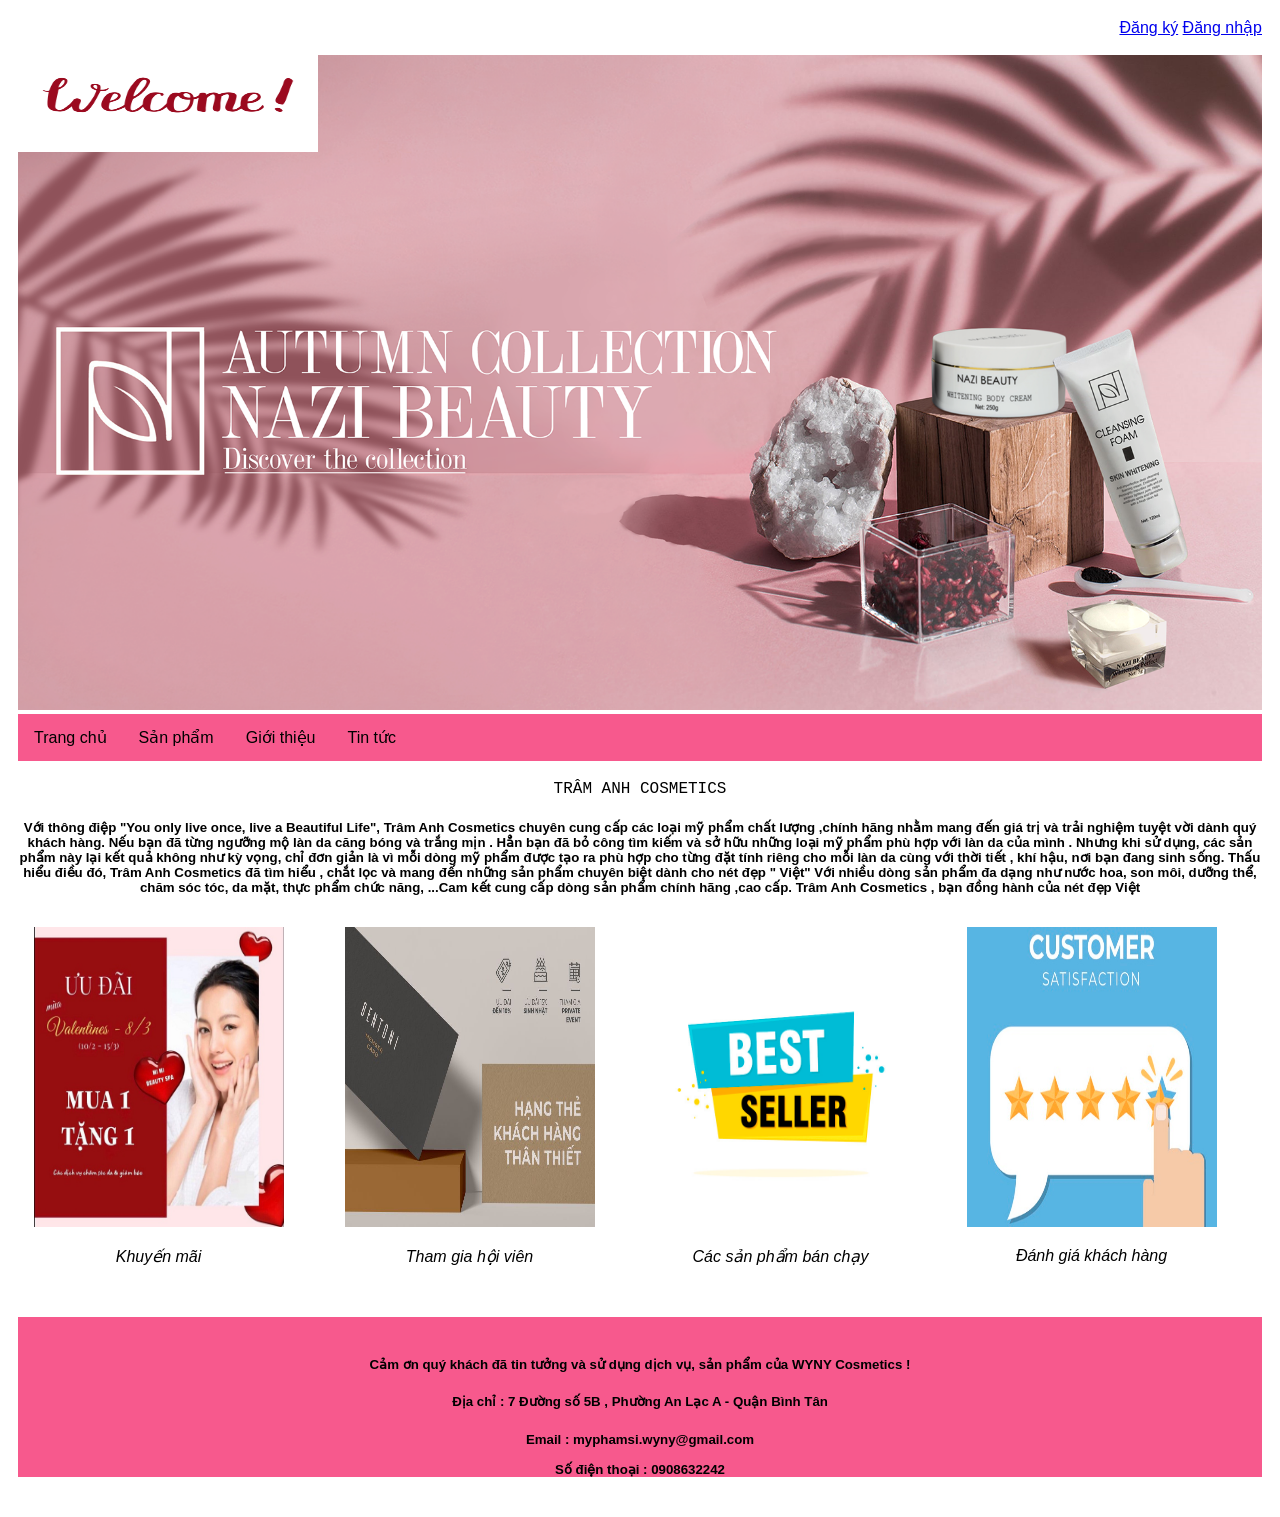
<file: index.HTML>
<!DOCTYPE html>
<html lang="en">
<head>
    <meta charset="UTF-8">
    <meta http-equiv="X-UA-Compatible" content="IE=edge">
    <meta name="viewport" content="width=device-width, initial-scale=1.0">
    <title>WYNY COMESTIC</title>
    <link rel="stylesheet" href="./style.css" />
    <link href='https://unpkg.com/boxicons@2.1.1/css/boxicons.min.css' rel='stylesheet'>

</head>
<body>
    
            <div class="box">
                <div class="botton_sign">
                    <a href="dangky.HTML"class="register">Đăng ký</a>
                    <a href="dangnhap.HTML" class="login">Đăng nhập</a>
                </div>
            </div>
    <img class="welcome" src="welcom.gif" width="300" height="300px">
    <br>

  <section class="banner">
      <img width="100" src="banner-4.png">
  </section>
    <div class="topnav">
         <a href="index.HTML">Trang chủ</a>
         <a href="sanpham.HTML">Sản phẩm</a>
          <a href="gioithieu.HTML">Giới thiệu</a>
          <a href="tintuc.HTML">Tin tức</a>
    
    </div>
<br>
<div class="banner">
        <span style="font-family: Courier">TRÂM ANH COSMETICS</span>
        <br>
        <h5>Với thông điệp "You only live once, live a Beautiful Life", Trâm Anh Cosmetics chuyên cung cấp các loại mỹ phẩm chất lượng ,chính hãng nhằm mang đến giá trị và trải nghiệm tuyệt vời dành quý khách hàng.
        
        Nếu bạn đã từng ngưỡng mộ làn da căng bóng và trắng mịn . Hẳn bạn đã bỏ công tìm kiếm và sở hữu những loại mỹ phẩm phù hợp với làn da của mình . Nhưng khi sử dụng, các sản phẩm này lại kết quả không như kỳ vọng, chỉ đơn giản là vì mỗi dòng mỹ phẩm được tạo ra phù hợp cho từng đặt tính riêng cho mỗi làn da cùng với thời tiết , khí hậu, nơi bạn đang sinh sống.
        
        Thấu hiểu điều đó, Trâm Anh Cosmetics đã tìm hiểu , chắt lọc và mang đến những sản phẩm chuyên biệt dành cho nét đẹp  " Việt" Với nhiều dòng sản phẩm đa dạng như nước hoa, son môi, dưỡng thể, chăm sóc tóc, da mặt, thực phẩm chức năng, ...Cam kết cung cấp dòng sản phẩm chính hãng ,cao cấp.
        
        Trâm Anh Cosmetics , bạn đồng hành của nét đẹp Việt</h5>
</div>
<div class="list">
    <div class="card-news">
        <a href="#"><img class="images" src="50.jpg" ></a>
        <p>
            <em>Khuyến mãi </em> <br>
            <br>
        </p>
    </div>
    
    
    <div class="card-news">
        <a href="#"><img clas="images" src="vip.jpg" width="250" height="300px"></a>
        <p>
        <em>Tham gia hội viên</em> <br>
        <br>
        </p>
        </div>
    
    <div class="card-news">
        <a href="#"><img class="images" src="best.jpeg"/></a>
        <p>
        <em>Các sản phẩm bán chạy</em><br>
        <br>
        </p>
    </div>
    <div class="card-news">
        <a href="#"><img class="images" src="feedback-2.jpg"/></a>
        <p>
        <em>Đánh giá khách hàng</em><br>
        <br>
        </p>
    </div>
    </div>

<footer>
   <div class="footer">
       <br>
       <h5>Cảm ơn quý khách đã tin tưởng và sử dụng dịch vụ, sản phẩm của WYNY Cosmetics !</h5>
       <h5>Địa chỉ : 7 Đường số 5B , Phường An Lạc A - Quận Bình Tân</h5>
       <h5>Email : myphamsi.wyny@gmail.com <br>
        <br>
        Số điện thoại : 0908632242</h5></div>
       
    </div>

   </div>
</footer>

</body>
</html
</file>
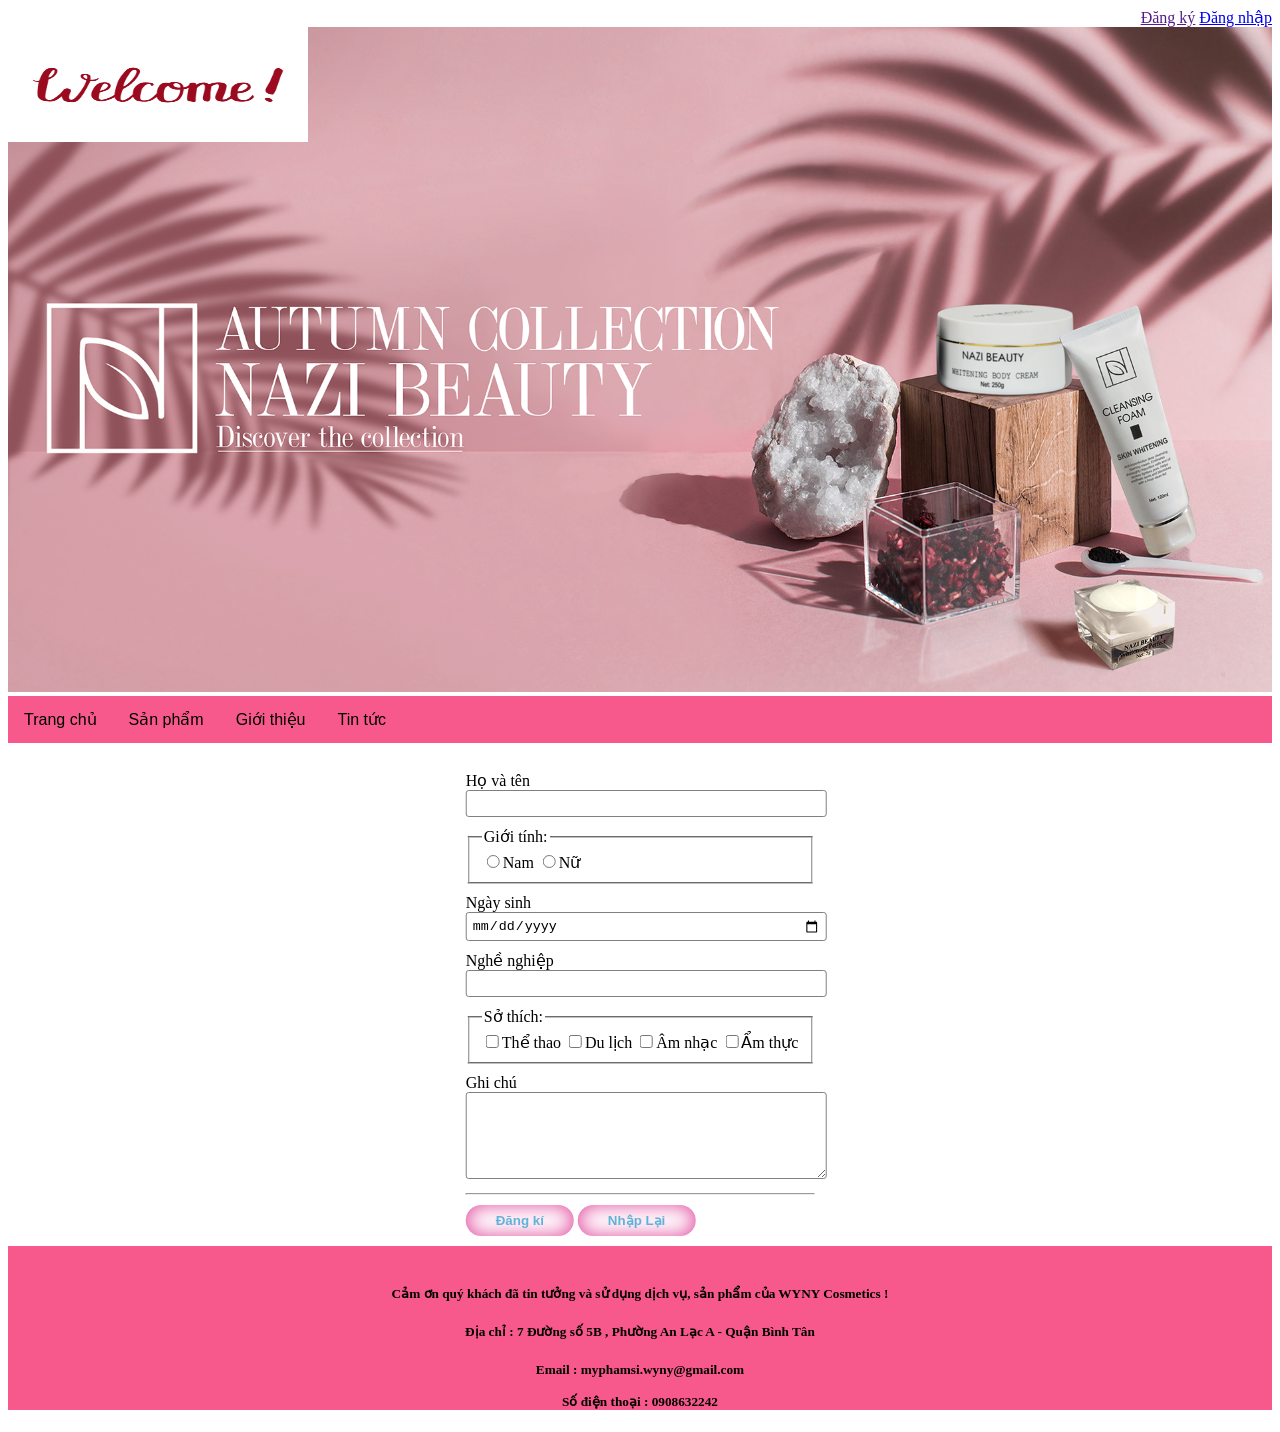
<file: dangky.HTML>
<!DOCTYPE html>
<html lang="en">
<head>
    <meta charset="UTF-8">
    <meta http-equiv="X-UA-Compatible" content="IE=edge">
    <meta name="viewport" content="width=device-width, initial-scale=1.0">
    <title>Document</title>
    <link rel="stylesheet" href="dangky.css">
</head>
<body>
    <div class="box">
        <div class="botton_sign">
            <a href=""class="register">Đăng ký</a>
            <a href="dangnhap.HTML" class="login">Đăng nhập</a>
        </div>
    </div>
    <img class="welcome" src="welcom.gif" width="300" height="300px">
    <section class="banner">
        <img width="100%" src="banner-4.png">
    </section>
      <div class="topnav">
           <a href="index.HTML">Trang chủ</a>
           <a href="sanpham.HTML">Sản phẩm</a>
            <a href="gioithieu.HTML">Giới thiệu</a>
            <a href="tintuc.HTML">Tin tức</a>
         
      </div>
  <br>
    <div class="b2">
        <form>
            <div class="form-group">
                <label>Họ và tên</label><br/>
                <label><input name="ht" class="form-control" type="text"></label><br/> 
            </div>
            <div class="form-group">
                <fieldset>
                    <legend>Giới tính:</legend>
                    <label><input name="gt" type="radio" />Nam</label>
                    <label><input name="gt" type="radio" />Nữ</label><br/>
                </fieldset>
            </div>
            <div class="form-group">
                <label>Ngày sinh</label><br/>
                <input class="form-control" name="ns" type="date">
            </div>

            <div class="form-group">
                <label>Nghề nghiệp</label>
                <br/>
                <input name="nn" list="ds" class="form-control">
                <datalist id="ds">
                    <option value="Diễn Viên"></option>
                    <option value="Công An"></option>
                    <option value="Họa Sĩ"></option>
                    <option value="Nhạc Sĩ"></option>
                    <option value="Đạo Diễn"></option>
                </datalist>
            </div>
            <div class="form-group">
                <fieldset>               
                    <legend>Sở thích:</legend>
                    <label><input name="st" type="checkbox">Thể thao</label>
                    <label><input name="st" type="checkbox">Du lịch</label>
                    <label><input name="st" type="checkbox">Âm nhạc</label>
                    <label><input name="st" type="checkbox">Ẩm thực</label>
                </fieldset>
            </div>
            <div class="form-group">
                <label>Ghi chú</label><br/>
                <label>
                    <textarea class="form-control" name="gc" tabindex="2" rows="5" cols="40"></textarea>
                </label>
            </div>
            <hr>
            <div class="form-group">
                <label>
                    <button class="form-button" tabindex="3">Đăng kí</button>
                    <button class="form-button" tabindex="4">Nhập Lại</button>
                </label>
            </div>
        </form>
    </div>
    <footer>
        <div class="footer">
            <br>
            <h5>Cảm ơn quý khách đã tin tưởng và sử dụng dịch vụ, sản phẩm của WYNY Cosmetics !</h5>
            <h5>Địa chỉ : 7 Đường số 5B , Phường An Lạc A - Quận Bình Tân</h5>
            <h5>Email : myphamsi.wyny@gmail.com <br>
             <br>
             Số điện thoại : 0908632242</h5></div>
            
         </div>
     
        </div>
     </footer>
     
</body>
</html>
</file>
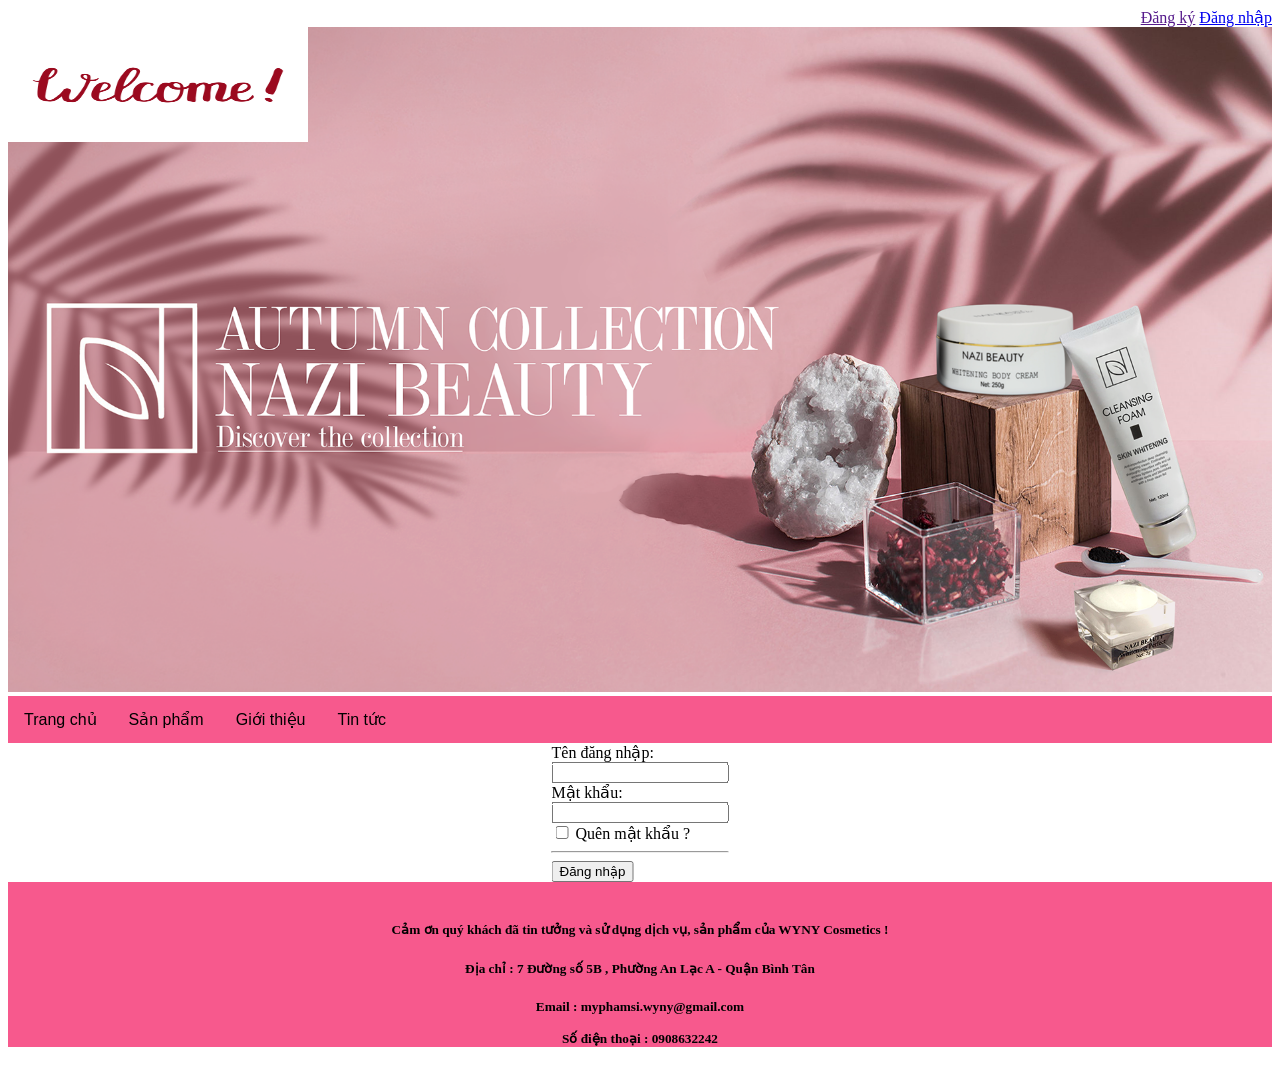
<file: dangnhap.HTML>
<!DOCTYPE html>
<html lang="en">
<head>
    <meta charset="UTF-8">
    <meta http-equiv="X-UA-Compatible" content="IE=edge">
    <meta name="viewport" content="width=device-width, initial-scale=1.0">
    <title>Document</title>
    <link rel="stylesheet" href="dangnhap.css">
</head>
<body>
    <div class="box">
        <div class="botton_sign">
            <a href=""class="register">Đăng ký</a>
            <a href="dangnhap.HTML" class="login">Đăng nhập</a>
        </div>
    </div>
    <img class="welcome" src="welcom.gif" width="300" height="300px">
    <section class="banner">
        <img width="100%" src="banner-4.png">
    </section>
    <div class="topnav">
        <a href="index.HTML">Trang chủ</a>
        <a href="sanpham.HTML">Sản phẩm</a>
         <a href="gioithieu.HTML">Giới thiệu</a>
         <a href="tintuc.HTML">Tin tức</a>
        
   </div>
    <form>
        <lable>Tên đăng nhập:</lable><br />
        <input name="id" type="text" />
        <br />
        <lable>Mật khẩu:</lable><br />
        <input name="pw" type="password" />
        <br />
        <lable>
            <input name="re" type="checkbox" />
            Quên mật khẩu ?
        </lable>
        <hr />
        <button type="submit">Đăng nhập</button>
    </form>
    <footer>
        <div class="footer">
            <br>
            <h5>Cảm ơn quý khách đã tin tưởng và sử dụng dịch vụ, sản phẩm của WYNY Cosmetics !</h5>
            <h5>Địa chỉ : 7 Đường số 5B , Phường An Lạc A - Quận Bình Tân</h5>
            <h5>Email : myphamsi.wyny@gmail.com <br>
             <br>
             Số điện thoại : 0908632242</h5></div>
            
         </div>
     
        </div>
     </footer>
</body> 
</html>
</file>
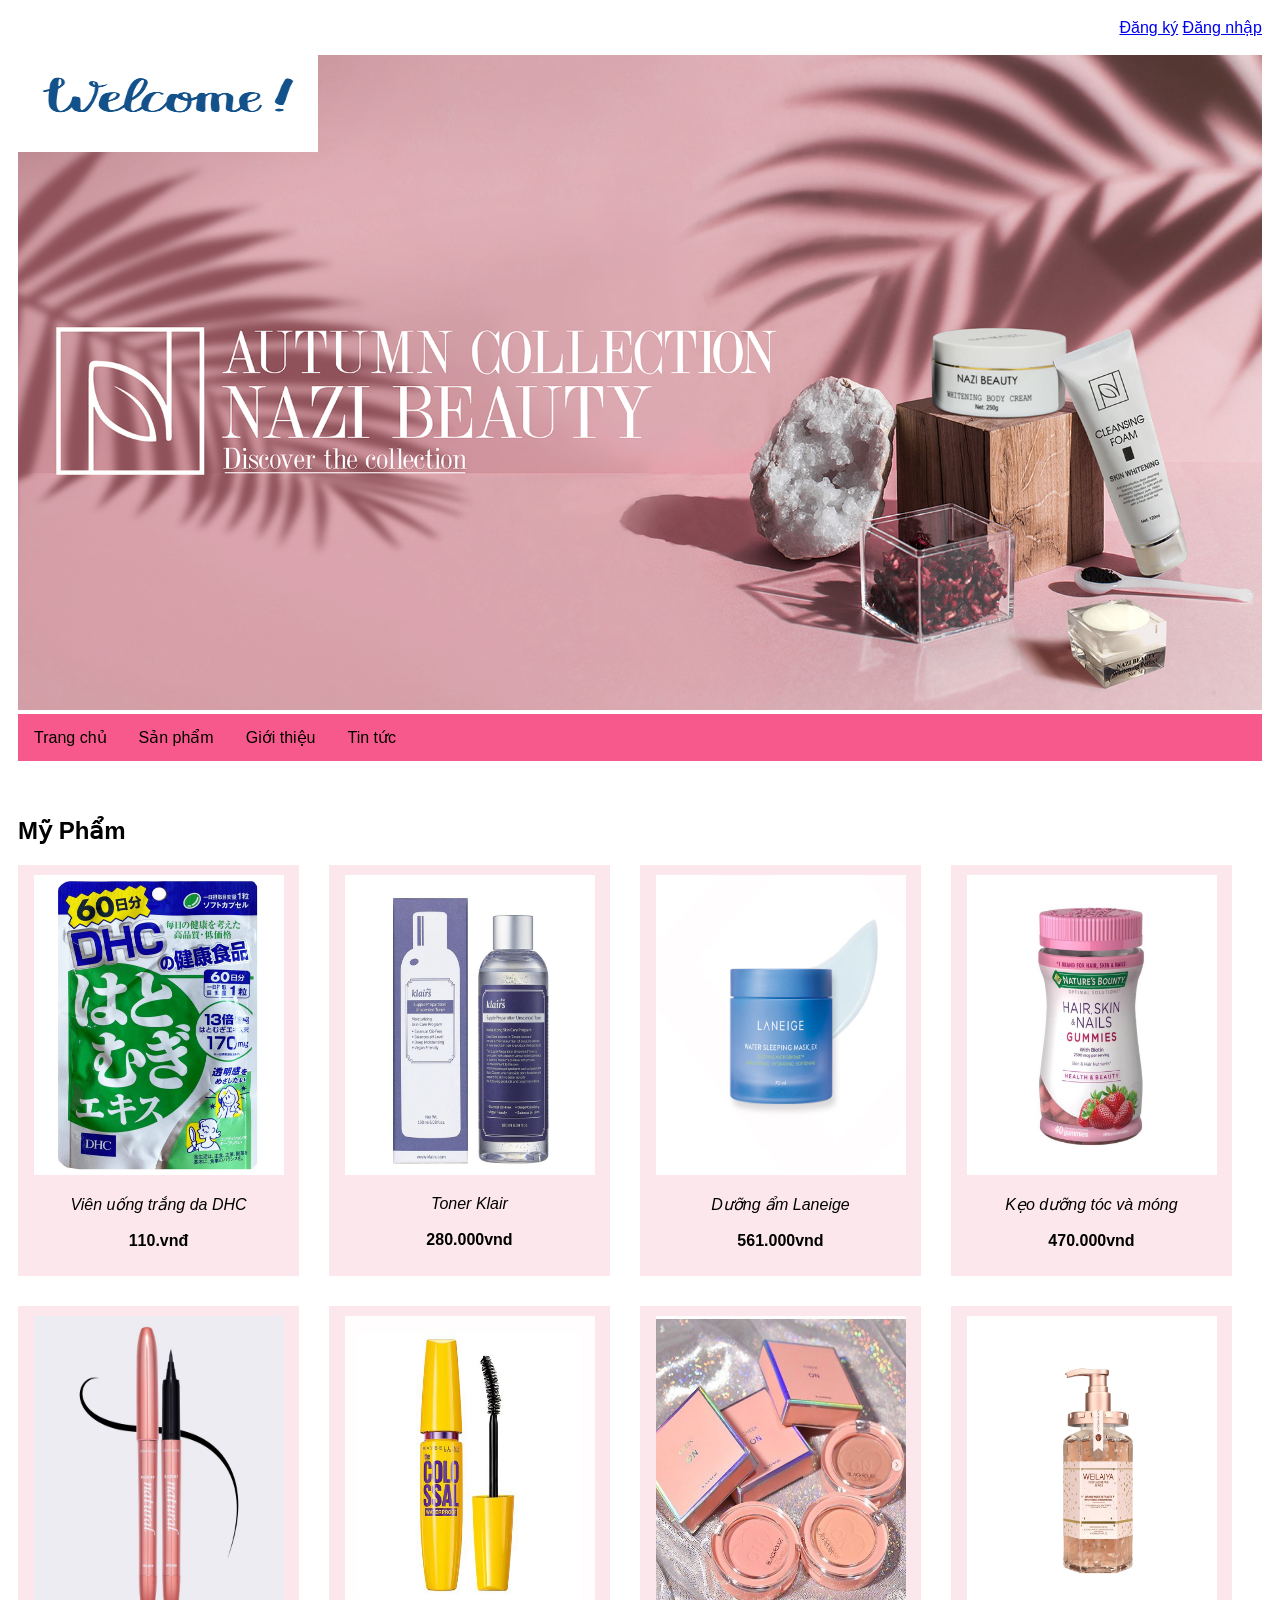
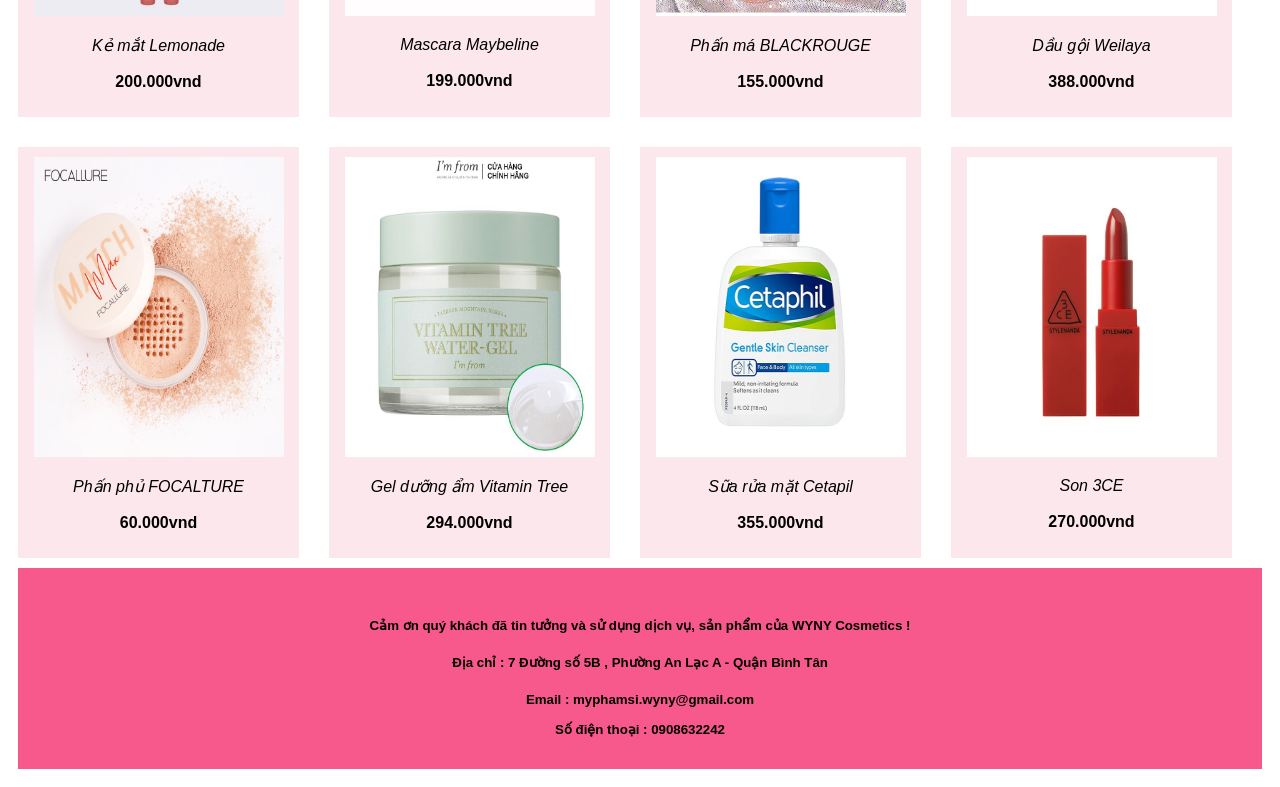
<file: sanpham.HTML>
<!DOCTYPE html>
<html lang="en">
<head>
    <meta charset="UTF-8">
    <meta http-equiv="X-UA-Compatible" content="IE=edge">
    <meta name="viewport" content="width=device-width, initial-scale=1.0">
    <title>Document</title>
    <link rel="stylesheet" href="sanpham.css">
</head>
<body>
    <body>
    
        <div class="box">
            <div class="botton_sign">
                <a href="dangky.HTML"class="register">Đăng ký</a>
                <a href="dangnhap.HTML" class="login">Đăng nhập</a>
            </div>
        </div>
<img class="welcome" src="welcom.gif" width="300" height="300px">
<br>

<section class="banner">
  <img src="banner-4.png">
</section>
<div class="topnav">
     <a href="index.HTML">Trang chủ</a>
     <a href="sanpham.HTML">Sản phẩm</a>
      <a href="gioithieu.HTML">Giới thiệu</a>
      <a href="tintuc.HTML">Tin tức</a>
     
</div>
<br>
<br>
<h2>Mỹ Phẩm</h2>


<div class="list">
<div class="card-news">
    <a href="#"><img class="images" src="dhc110.jpg" ></a>
    <p>
        <em>Viên uống trắng da DHC</em> <br>
        <br>
        <strong>110.vnđ</strong>
    </p>
</div>


<div class="card-news">
    <a href="#"><img clas="images" src="klair280.jpg" width="250" height="300px"></a>
    <p>
    <em>Toner Klair</em> <br>
    <br>
    <strong>280.000vnd</strong>
    </p>
    </div>

<div class="card-news">
    <a href="#"><img class="images" src="duongam561.jpg"/></a>
    <p>
    <em>Dưỡng ẩm Laneige </em><br>
    <br>
    <strong>561.000vnd</strong>
    </p>
</div>

  
<div class="card-news">
    <a href="#"><img class="images" src="keo 470.jpg" /></a>
    <p>
    <em>Kẹo dưỡng tóc và móng </em> <br>
    <br>
    <strong>470.000vnd</strong>
    </p>
</div>

<div class="card-news">
    <a href="#"><img class="images" src="kemat200.jpg" /></a>
    <p>
    <em>Kẻ mắt Lemonade</em> <br>
    <br>
    <strong>200.000vnd</strong>
    </p>
</div>
<div class="card-news">
    <a href="#"><img class="images"  src="199.jpg" /></a>
    <p>
    <em>Mascara Maybeline</em> <br>
    <br>
    <strong>199.000vnd</strong>
    </p>

</div>

<div class="card-news">
    <a href="#"><img class="images" src="phanma155.jpg" /></a>
    <p>
        <em>Phấn má BLACKROUGE</em> <br>
        <br>
        <strong>155.000vnd</strong>
    </p>
</div>

<div class="card-news">
    <a href="#"><img class="images" src="wei388.jpg"/></a>
    <p>
        <em>Dầu gội Weilaya</em> <br>
        <br>
        <strong>388.000vnd</strong>
    </p>
</div>

<div class="card-news">
    <a href="#"><img class="images" src="phanphu60.jpg"/></a>
    <p>
        <em>Phấn phủ FOCALTURE</em> <br>
      <br>
      <strong>60.000vnd</strong>
      </p>
</div>

<div class="card-news">
    <a href="#"><img class="images" src="tree294.jpg"/></a>
    <p>
        <em>Gel dưỡng ẩm Vitamin Tree</em> <br>
        <br>
        <strong>294.000vnd</strong>
    </p>
</div>

<div class="card-news">
<a href="#"><img class="images" src="srm355.jpg"/></a>
<p>
    <em>Sữa rửa mặt Cetapil</em> <br>
    <br>
    <strong>355.000vnd</strong>
</p>
</div>

<div class="card-news">
    <a href="#"><img class="images" src="son270.jpg"/></a>
    <p>
        <em>Son 3CE</em> <br>
        <br>
        <strong>270.000vnd</strong>
    </p>
</div>
</div>
<footer>
    <div class="footer">
        <br>
        <h5>Cảm ơn quý khách đã tin tưởng và sử dụng dịch vụ, sản phẩm của WYNY Cosmetics !</h5>
        <h5>Địa chỉ : 7 Đường số 5B , Phường An Lạc A - Quận Bình Tân</h5>
        <h5>Email : myphamsi.wyny@gmail.com <br>
         <br>
         Số điện thoại : 0908632242</h5></div>
        
     </div>
 
    </div>
 </footer>

</body>
</html>
</file>
<file: style.css>
*{
    box-sizing: border-box;
}


body{
    font-family: Arial;
    padding: 10px;
    background: white;
}
.header{
    padding: 10px;
    text-align: center;
    background: white;
    color: rgb(233, 61, 119);
}

.header h1{
    font-size: 50px;
}
.welcome {
    position: absolute;
    height: 115px;
}
.topnav {
    overflow: hidden;
    background-color: rgb(247, 89, 141)
}

.topnav a {
    float: left;
    display: block;
    color: black;
    text-align: center;
    padding: 14px 16px;
    text-decoration: none;
    font-family: Verdana, Geneva, Tahoma, sans-serif;
}

.topnav a:hover {
    background-color: rgb(88, 146, 88);
    color: pink;
}

.images {
    width: 250px;
    height: 300px;
}

.list {
    width: 100%;
    /* max-width: 1120px; */
    margin-inline: auto;
    display: flex;
    flex-wrap: wrap;
    gap: 30px;
}

.card-news{
    width: calc(25% - 30px);
    min-height: 400px;
    background-color: rgb(255, 255, 255);
    padding: 10px;
    text-align: center;
    color: black;
}

.card-news:hover{
    transition: all .1s linear;
    box-shadow: rgb(255, 255, 255) 0px 0px 0px 2px, rgba(6, 24, 44, 0.65) 0px 4px 6px -1px, rgba(255, 255, 255, 0.08) 0px 1px 0px inset;
    transform: scale(1.05);
}

.row::after {
    content: "";
    display: table;
    clear: both;
}

footer div.footer{background-color: rgb(247, 89, 141);}


.footer h4{
color:white;
}
.footer{
    text-align: center;
  
}
/* .footer .fo2{
    text-align: center;
} */
.banner img{
    width: 100%;
    height: 100%;
    object-fit: cover;
}
.box{
    text-align: right;
}
.banner { 
    text-align: center; 
    

}
</file>
<file: dangky.css>
.form-group{
    margin: 10px 0px;
}
.form-control{
    width: 100%;
    padding: 5px;
    outline:none;
    border: 1px solid gray;
    border-radius: 3px;
}
.form-group lable{
    font-weight: bold;
    font-variant: small-caps;
}
.form-control:focus{
    background-color: rgb(178, 226, 238);
    box-shadow: 0 0 3px red;
    border: 1px solid rgb(178, 226, 238);
}
.form-button{
    padding: 8px 30px;
    outline: none;
    border:none;
    border-radius: 20px;
    font-weight: bold;
    background-color: white;
    color: rgb(97, 178, 216);
    box-shadow: inset 0 0 20px rgb(224, 65, 153);
}
.form-button:hover{
    color: blue;
    box-shadow: inset 0 0 20px gray;
}
.form-button:disabled{
    color:darkgray;
    box-shadow: inset 0 0 20px gray;
}
.topnav {
    overflow: hidden;
    background-color: rgb(247, 89, 141)
}
.topnav a {
    float: left;
    display: block;
    color: black;
    text-align: center;
    padding: 14px 16px;
    text-decoration: none;
    font-family: Verdana, Geneva, Tahoma, sans-serif;
}
.topnav a:hover {
    background-color: rgb(88, 146, 88);
    color: pink;
}
.box{
    text-align: right;
}
footer div.footer{background-color: rgb(247, 89, 141);}


.footer h4{
color:white;
}
.footer{
    text-align: center;
  
}
/* .footer .fo2{
    text-align: center;
} */
form{
    display: inline-block;
position: relative;
left: 50%;
transform: translateX(-50%);
}
.welcome {
    position: absolute;
    height: 115px;
}
</file>
<file: dangnhap.css>
.topnav {
    overflow: hidden;
    background-color: rgb(247, 89, 141)
}
.topnav a {
    float: left;
    display: block;
    color: black;
    text-align: center;
    padding: 14px 16px;
    text-decoration: none;
    font-family: Verdana, Geneva, Tahoma, sans-serif;
}
.box{
    text-align: right;
}
footer div.footer{background-color: rgb(247, 89, 141);}


.footer h4{
color:white;
}
.footer{
    text-align: center;
  
}
/* .footer .fo2{
    text-align: center;
} */
form{
    display: inline-block;
position: relative;
left: 50%;
transform: translateX(-50%);
}
.welcome {
    position: absolute;
    height: 115px;
}
</file>
<file: sanpham.css>
*{
    box-sizing: border-box;
}


body{
    font-family: Arial;
    padding: 10px;
    background: white;
}
.header{
    padding: 10px;
    text-align: center;
    background: white;
    color: rgb(233, 61, 119);
}

.header h1{
    font-size: 50px;
}
.welcome {
    position: absolute;
    height: 115px;
}
.topnav {
    overflow: hidden;
    background-color: rgb(247, 89, 141)
}

.topnav a {
    float: left;
    display: block;
    color: black;
    text-align: center;
    padding: 14px 16px;
    text-decoration: none;
    font-family: Verdana, Geneva, Tahoma, sans-serif;
}

.topnav a:hover {
    background-color: rgb(88, 146, 88);
    color: pink;
}

.images {
    width: 250px;
    height: 300px;
}

.list {
    width: 100%;
    /* max-width: 1120px; */
    margin-inline: auto;
    display: flex;
    flex-wrap: wrap;
    gap: 30px;
}

.card-news{
    width: calc(25% - 30px);
    min-height: 400px;
    background-color: rgb(252, 232, 236);
    padding: 10px;
    text-align: center;
    color: black;
}

.card-news:hover{
    transition: all .1s linear;
    box-shadow: rgba(6, 24, 44, 0.4) 0px 0px 0px 2px, rgba(6, 24, 44, 0.65) 0px 4px 6px -1px, rgba(255, 255, 255, 0.08) 0px 1px 0px inset;
    transform: scale(1.05);
}

.row::after {
    content: "";
    display: table;
    clear: both;
}

.footer {
    padding: 10px;
    text-align: center;
    background: rgb(233, 98, 143);
    margin-top: 10px;
}
.banner img{
    width: 100%;
    height: 100%;
    object-fit: cover;
}
.box{
    text-align: right;
}
.footer{background-color: rgb(247, 89, 141);}
    .footer h4{
    color:white;
    }
    .footer{
        text-align: center;
      
    }
    /* .footer .fo2{
        text-align: center;
    } */
</file>
